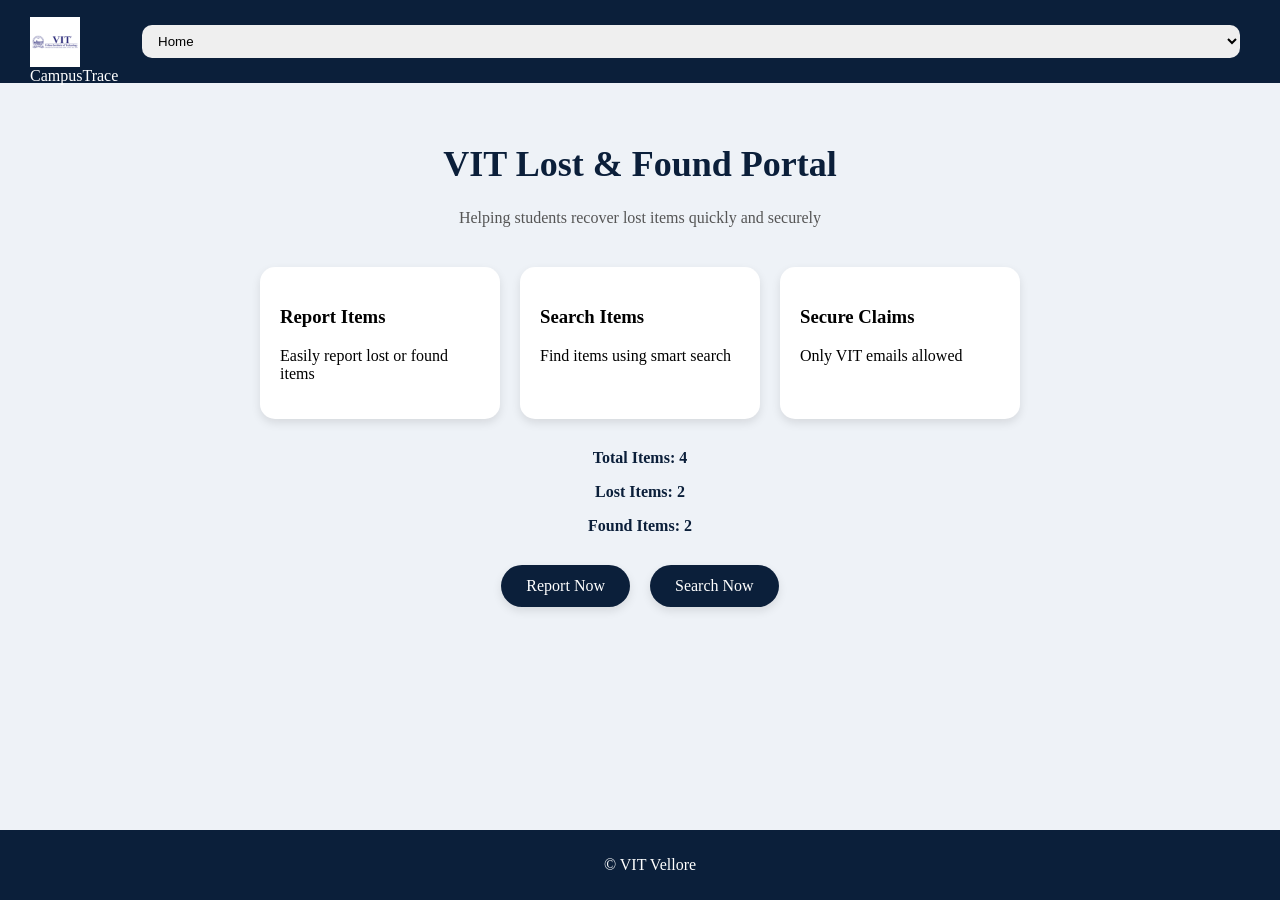
<file: index.html>
<!DOCTYPE html>
<html>
<head>
<title>VIT CampusTrace</title>
<link rel="stylesheet" href="style.css">
</head>
<body>

<header>
<div class="logo">
<img src="https://reddysurya996.github.io/webproj2/vit.jpg" class="logo">
<span>CampusTrace</span>
</div>

<select onchange="navigate(this.value)" class="dropdown" id="nav">
<option value="index.html">Home</option>
<option value="report.html">Report Item</option>
<option value="items.html">Search Items</option>
<option value="claim.html">Claim Item</option>
</select>
</header>

<div class="home">
<h1>VIT Lost & Found Portal</h1>
<p>Helping students recover lost items quickly and securely</p>
</div>

<div class="features">
<div class="feature-card">
<h3>Report Items</h3>
<p>Easily report lost or found items</p>
</div>
<div class="feature-card">
<h3>Search Items</h3>
<p>Find items using smart search</p>
</div>
<div class="feature-card">
<h3>Secure Claims</h3>
<p>Only VIT emails allowed</p>
</div>
</div>

<div class="stats">
<p>Total Items: <span id="total"></span></p>
<p>Lost Items: <span id="lost"></span></p>
<p>Found Items: <span id="found"></span></p>
</div>

<div class="quick">
<a href="report.html">Report Now</a>
<a href="items.html">Search Now</a>
</div>

<footer>
<p>© VIT Vellore</p>
</footer>

<script>
function navigate(page){
if(page) window.location.href = page;
}

let current = window.location.pathname.split("/").pop();
let nav = document.getElementById("nav");

if(nav){
for(let i=0;i<nav.options.length;i++){
if(nav.options[i].value === current){
nav.selectedIndex = i;
}
}
}
</script>

<script src="script.js"></script>
</body>
</html>
</file>
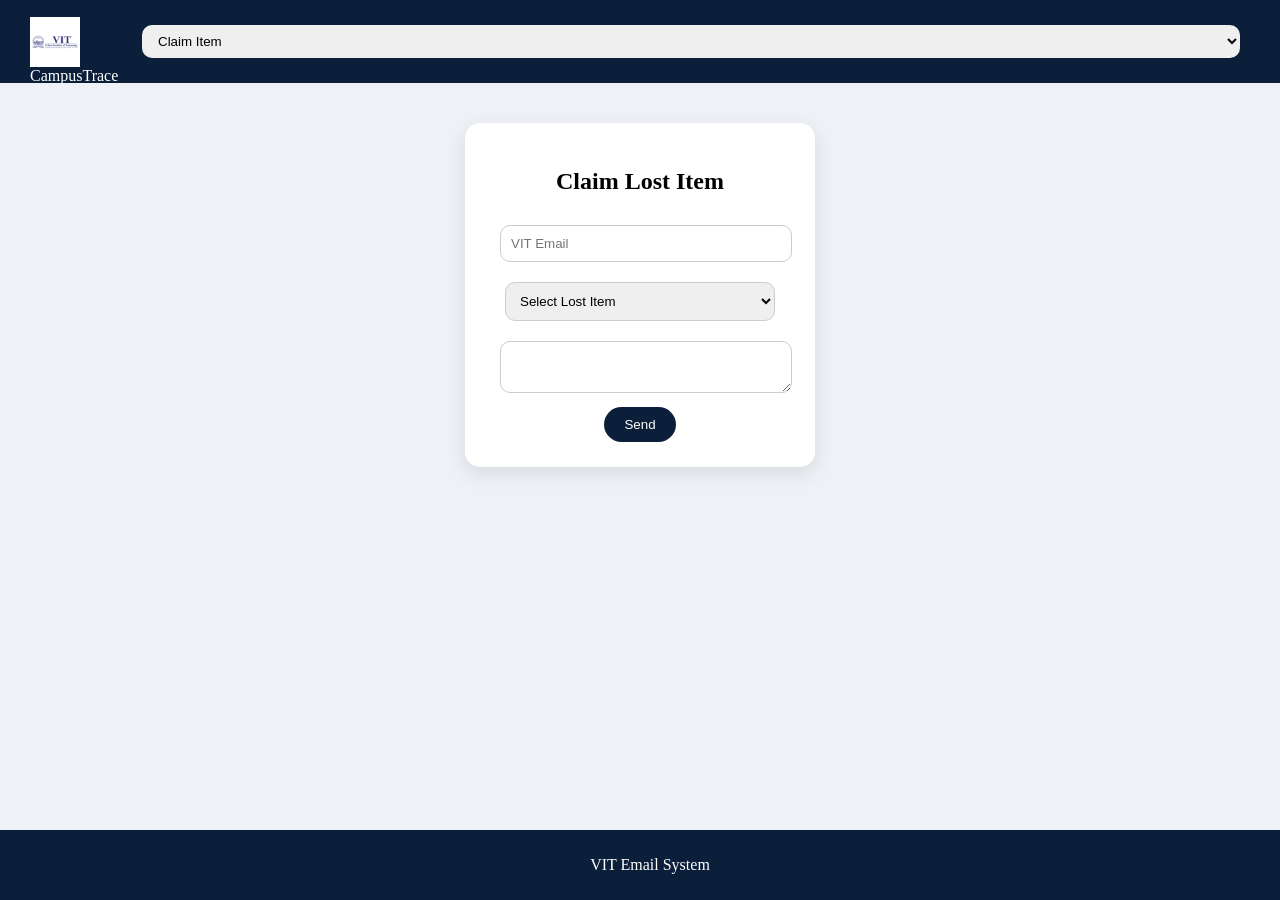
<file: claim.html>
<!DOCTYPE html>
<html>
<head>
<title>Claim</title>
<link rel="stylesheet" href="style.css">
</head>
<body>

<header>
<div class="logo">
<img src="https://reddysurya996.github.io/webproj2/vit.jpg" class="logo">
<span>CampusTrace</span>
</div>

<select onchange="navigate(this.value)" class="dropdown" id="nav">
<option value="index.html">Home</option>
<option value="report.html">Report Item</option>
<option value="items.html">Search Items</option>
<option value="claim.html">Claim Item</option>
</select>
</header>

<div class="card-container">
<div class="form-card">

<h2>Claim Lost Item</h2>

<input type="text" id="email" placeholder="VIT Email">
<select id="lostItems"></select>
<textarea id="msg"></textarea>

<button onclick="sendMail()">Send</button>

</div>
</div>

<footer>
<p>VIT Email System</p>
</footer>

<script>
function navigate(page){
if(page) window.location.href = page;
}

let current = window.location.pathname.split("/").pop();
let nav = document.getElementById("nav");

if(nav){
for(let i=0;i<nav.options.length;i++){
if(nav.options[i].value === current){
nav.selectedIndex = i;
}
}
}
</script>

<script src="script.js"></script>
</body>
</html>
</file>
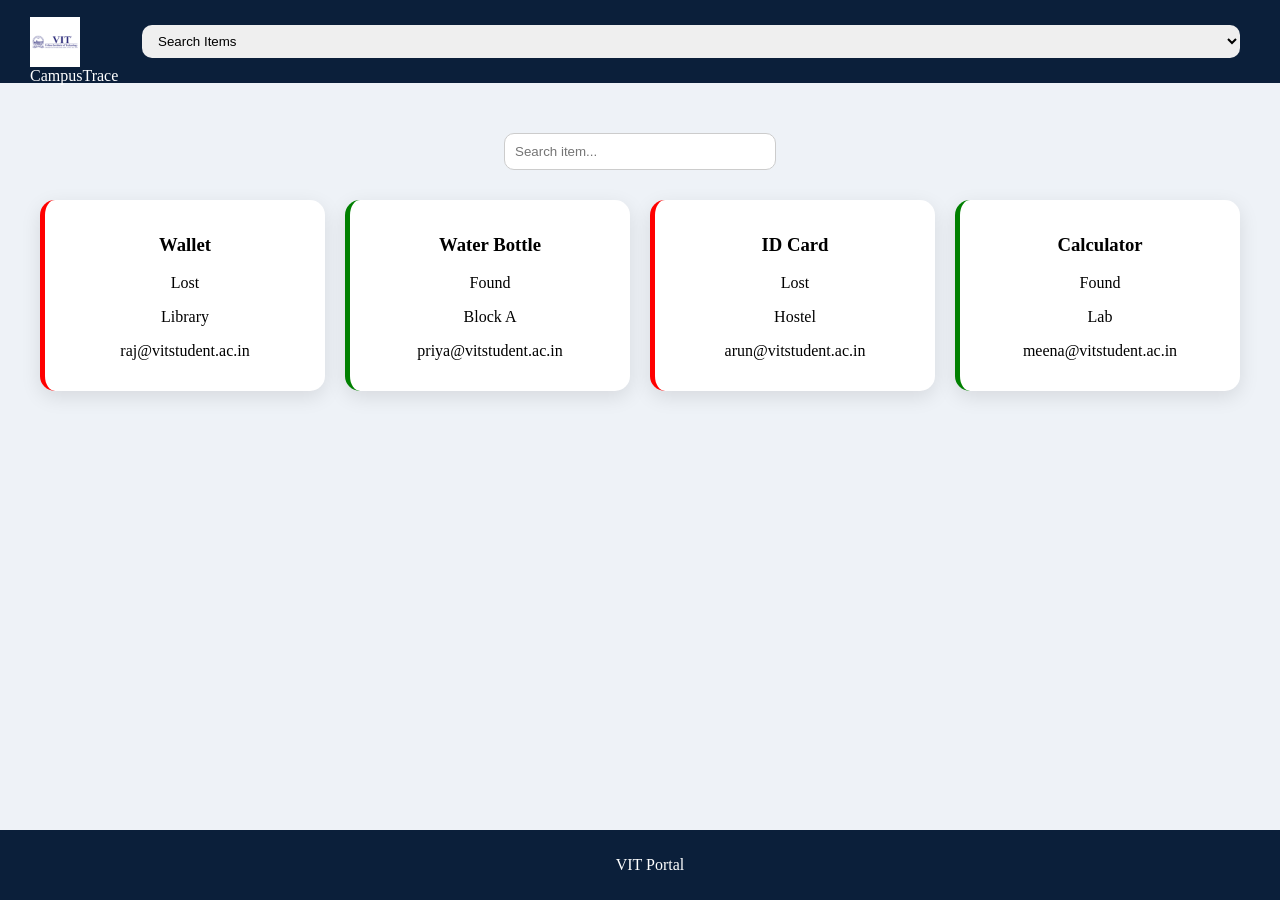
<file: items.html>
<!DOCTYPE html>
<html>
<head>
<title>Search Items</title>
<link rel="stylesheet" href="style.css">
</head>
<body>

<header>
<div class="logo">
<img src="https://reddysurya996.github.io/webproj2/vit.jpg" class="logo">
<span>CampusTrace</span>
</div>

<select onchange="navigate(this.value)" class="dropdown" id="nav">
<option value="index.html">Home</option>
<option value="report.html">Report Item</option>
<option value="items.html">Search Items</option>
<option value="claim.html">Claim Item</option>
</select>
</header>

<div class="card-container">

<input type="text" id="search" placeholder="Search item..." onkeyup="searchItem()" class="search">

<div id="list"></div>

</div>

<footer>
<p>VIT Portal</p>
</footer>

<script>
function navigate(page){
if(page) window.location.href = page;
}

let current = window.location.pathname.split("/").pop();
let nav = document.getElementById("nav");

if(nav){
for(let i=0;i<nav.options.length;i++){
if(nav.options[i].value === current){
nav.selectedIndex = i;
}
}
}
</script>

<script src="script.js"></script>
</body>
</html>
</file>
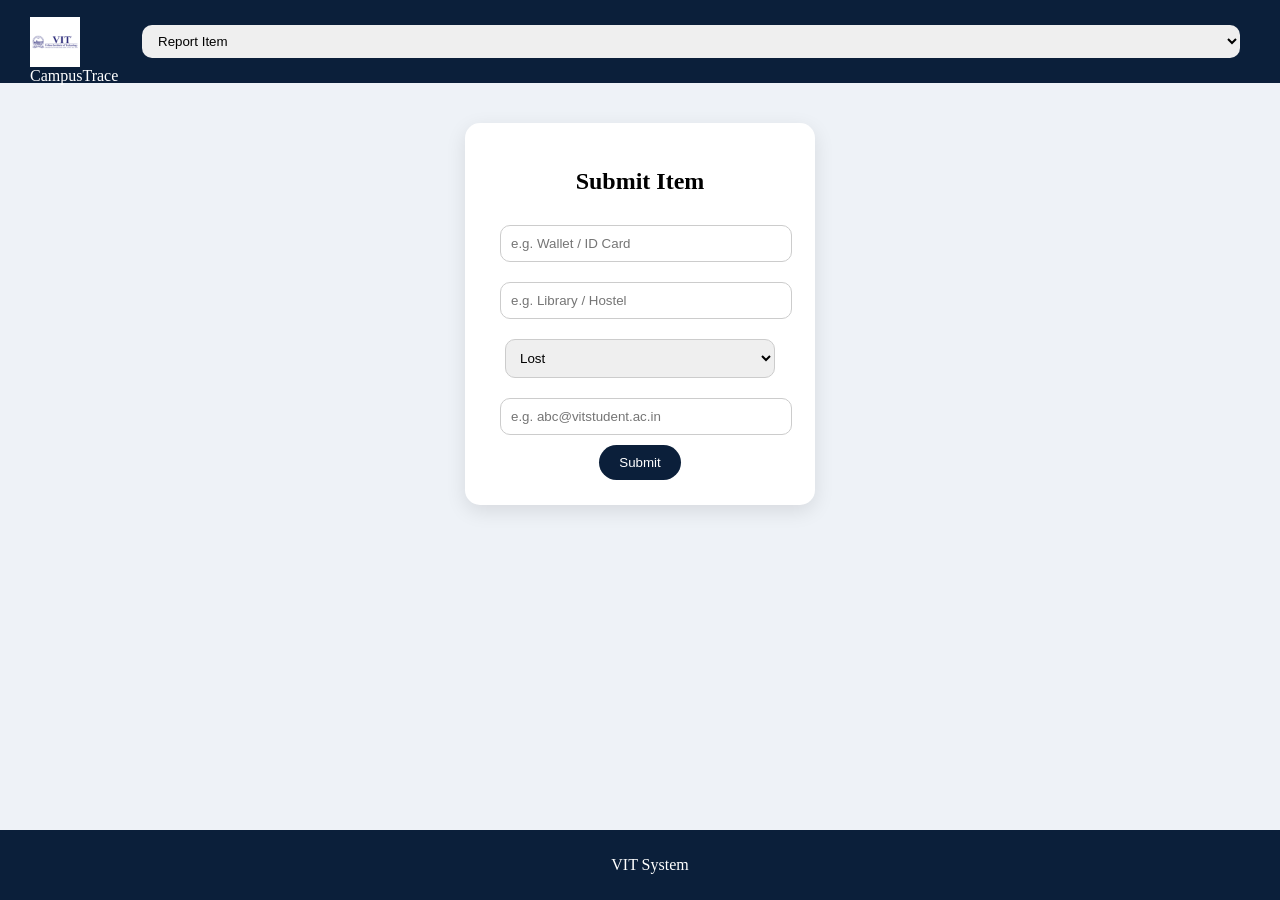
<file: report.html>
<!DOCTYPE html>
<html>
<head>
<title>Report Item</title>
<link rel="stylesheet" href="style.css">
</head>
<body>

<header>
<div class="logo">
<img src="https://reddysurya996.github.io/webproj2/vit.jpg" class="logo">
<span>CampusTrace</span>
</div>

<select onchange="navigate(this.value)" class="dropdown" id="nav">
<option value="index.html">Home</option>
<option value="report.html">Report Item</option>
<option value="items.html">Search Items</option>
<option value="claim.html">Claim Item</option>
</select>
</header>

<div class="card-container">
<div class="form-card">
<h2>Submit Item</h2>

<input type="text" id="name" placeholder="e.g. Wallet / ID Card">
<input type="text" id="location" placeholder="e.g. Library / Hostel">
<select id="type">
<option>Lost</option>
<option>Found</option>
</select>
<input type="text" id="contact" placeholder="e.g. abc@vitstudent.ac.in">

<button onclick="addItem()">Submit</button>
</div>
</div>

<footer>
<p>VIT System</p>
</footer>

<script>
function navigate(page){
if(page) window.location.href = page;
}

let current = window.location.pathname.split("/").pop();
let nav = document.getElementById("nav");

if(nav){
for(let i=0;i<nav.options.length;i++){
if(nav.options[i].value === current){
nav.selectedIndex = i;
}
}
}
</script>

<script src="script.js"></script>
</body>
</html>
</file>
<file: style.css>
body{
margin:0;
font-family:Segoe UI;
background:#eef2f7;
}

header{
background:#0b1f3a;
color:white;
display:flex;
justify-content:space-between;
align-items:center;
padding:15px 30px;
position:sticky;
top:0;
z-index:1000;
}

.logo {
  width: 50px;
  height: 50px;
  object-fit: contain;
  display: block;
}

.logo-img{
width:40px;
height:40px;
object-fit:contain;
transition:0.3s;
}

.logo-img:hover{
transform:scale(1.1);
}

.dropdown{
padding:8px 12px;
border-radius:10px;
border:none;
cursor:pointer;
}

.home{
text-align:center;
margin-top:60px;
}

.home h1{
font-size:36px;
color:#0b1f3a;
}

.home p{
color:#555;
}

.features{
display:flex;
justify-content:center;
gap:20px;
margin-top:40px;
flex-wrap:wrap;
}

.feature-card{
background:white;
padding:20px;
border-radius:15px;
width:200px;
box-shadow:0 4px 10px rgba(0,0,0,0.1);
transition:0.3s;
}

.feature-card:hover{
transform:translateY(-5px);
}

.stats{
margin-top:30px;
text-align:center;
font-weight:bold;
color:#0b1f3a;
}

.quick{
display:flex;
justify-content:center;
align-items:center;
gap:20px;
margin-top:30px;
}

.quick a{
display:inline-block;
padding:12px 25px;
background:#0b1f3a;
color:white;
border-radius:25px;
text-decoration:none;
font-weight:500;
font-size:16px;
transition:0.3s;
box-shadow:0 4px 10px rgba(0,0,0,0.1);
}

.quick a:hover{
background:#163d6b;
transform:translateY(-2px);
}

.card-container{
text-align:center;
margin-top:40px;
}

.form-card{
background:white;
padding:25px;
width:300px;
margin:auto;
border-radius:15px;
box-shadow:0 6px 20px rgba(0,0,0,0.1);
}

input,select,textarea{
width:90%;
margin:10px;
padding:10px;
border-radius:10px;
border:1px solid #ccc;
outline:none;
}

.search{
width:250px;
margin-bottom:20px;
}

button{
padding:10px 20px;
border:none;
background:#0b1f3a;
color:white;
border-radius:20px;
cursor:pointer;
transition:0.3s;
}

button:hover{
background:#163d6b;
}

#list{
display:flex;
flex-wrap:wrap;
justify-content:center;
}

.card{
background:white;
margin:10px;
padding:15px;
width:250px;
border-radius:15px;
box-shadow:0 6px 20px rgba(0,0,0,0.1);
transition:0.3s;
}

.card:hover{
background:#f1f1f1;
transform:translateY(-3px);
cursor:pointer;
}

.highlight{
background:lightgrey;
padding:2px 5px;
border-radius:5px;
}

.lost{
border-left:5px solid red;
}

.found{
border-left:5px solid green;
}

footer{
background:#0b1f3a;
color:white;
text-align:center;
padding:10px;
position:fixed;
bottom:0;
width:100%;
}
</file>
